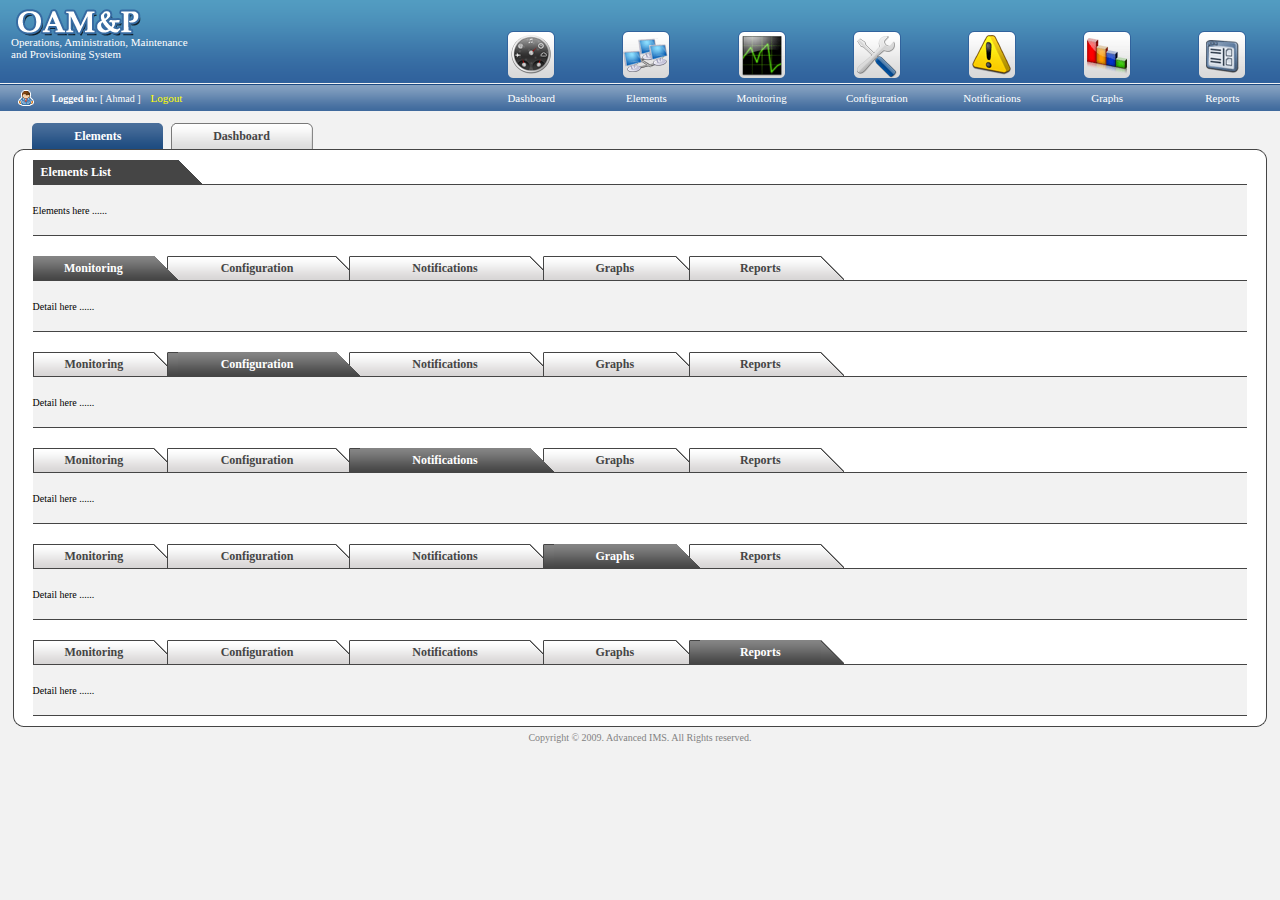
<file: ManagerApp/web/index.html>
<!DOCTYPE HTML PUBLIC "-//W3C//DTD HTML 4.01 Transitional//EN"
"http://www.w3.org/TR/html4/loose.dtd">
<html>
<head>
<meta http-equiv="Content-Type" content="text/html; charset=iso-8859-1">
<title>OAM&P - Admin Panel</title>
<link href="resources/css/styles.css" rel="stylesheet" type="text/css">
</head>

<body>
<table width="100%" border="0" cellpadding="0" cellspacing="0">
	<tr class="Top">
		<td width="37%" valign="top"><img src="resources/images/logo.gif" width="141" height="36">
          <br>
          &nbsp;&nbsp;&nbsp;&nbsp;Operations, Aministration, Maintenance<br>
      &nbsp;&nbsp;&nbsp;&nbsp;and Provisioning System </td>
	    <td width="9%" class="TopImage" ><a href="#"><img src="resources/images/dashboard.gif" width="48" height="52" border="0"></a></td>
	    <td width="9%" class="TopImage"><a href="#"><img src="resources/images/elements.gif" width="48" height="52" border="0"></a></td>
	    <td width="9%" class="TopImage"><a href="#"><img src="resources/images/monitoring.gif" width="48" height="52" border="0"></a></td>
	    <td width="9%" class="TopImage"><a href="#"><img src="resources/images/configuration.gif" width="48" height="52" border="0"></a></td>
	    <td width="9%" class="TopImage"><a href="#"><img src="resources/images/notifications.gif" width="48" height="52" border="0"></a></td>
	    <td width="9%" class="TopImage"><a href="#"><img src="resources/images/graphs.gif" width="48" height="52" border="0"></a></td>
	    <td width="9%" class="TopImage"><a href="#"><img src="resources/images/reports.gif" width="48" height="52" border="0"></a></td>
	</tr>
	<tr><td class="HeightOne" colspan="8"></td></tr>
	<tr><td class="HeightOne" colspan="8" bgcolor="#1C4A82"></td></tr>
	<tr class="TopMenu">
		<td >
			<table cellpadding="0" cellspacing="0" width="100%" border="0">
				<tr style="color:white;">
					<td align="center"><img src="resources/images/user.gif"></td>
					<td><b>Logged in: </b>[ Ahmad ]&nbsp;&nbsp;&nbsp; <a href="#" class="logout">Logout</a></td>
				</tr>
			</table>
		</td>
	  <td align="center"><a href="#" class="topLink">Dashboard</a></td>
	  <td align="center"><a href="#" class="topLink">Elements</a></td>
	  <td align="center"><a href="#" class="topLink">Monitoring</a></td>
	  <td align="center"><a href="#" class="topLink">Configuration</a></td>
	  <td align="center"><a href="#" class="topLink">Notifications</a></td>
	  <td align="center"><a href="#" class="topLink">Graphs</a></td>
	  <td align="center"><a href="#" class="topLink">Reports</a></td>
	</tr>
	<tr><td colspan="8" height="12"></td></tr>
	<tr>
		<td colspan="8">
			<table cellpadding="0" cellspacing="0" width="95%" align="center" border="0">
				<tr>
					<td width="5"><img src="resources/images/bluetableft.gif"></td>
					<td width="10%" class="BlueTabBG" align="center">Elements</td>
					<td width="5"><img src="resources/images/bluetabright.gif"></td>
					<td width="7"></td>
					<td width="4"><img src="resources/images/graytableft.gif"></td>
					<td width="11%" class="GrayTabBG" align="center">Dashboard</td>
					<td width="5"><img src="resources/images/graytabright.gif"></td>
					<td>&nbsp;</td>
				</tr>
			</table>
		</td>
	</tr>
	
	<tr>
		<td colspan="8">
			<table cellpadding="0" cellspacing="0" width="98%" align="center">
				<tr>
					<td><img src="resources/images/topleft.gif"></td>
					<td width="100%" class="BoxTobBG"></td>
					<td><img src="resources/images/topright.gif"></td>
				</tr>
				<tr>
					<td colspan="3" class="BoxContents">
						<table cellpadding="0" cellspacing="0" width="97%" align="center" border="0">
							<tr>
								<td width="12%" class="Heading">Elements List</td>
								<td width="88%"><img src="resources/images/corner.gif"></td>
							</tr>
							<tr><td colspan="2" class="HeightOne" bgcolor="#454545"></td></tr>
							<tr bgcolor="#f2f2f2">
								<td height="50" colspan="2">Elements here ......</td>
							</tr>
							<tr><td colspan="2" class="HeightOne" bgcolor="#454545"></td></tr>
							<tr><td colspan="2" height="20" >&nbsp;</td></tr>
							<tr><td colspan="2">
								<table cellpadding="0" cellspacing="0" width="100%" border="0">
									<tr style="height:24px;">
										<td width="10%" class="Selected">Monitoring</td>
										<td class="SelectedEnd"></td>
										<td width="13%" class="NotSelected">Configuration</td>
										<td class="NotSelectedMid"></td>
										<td width="14%" class="NotSelected">Notifications</td>
										<td class="NotSelectedMid"></td>
										<td width="10%" class="NotSelected">Graphs</td>
										<td class="NotSelectedMid"></td>
										<td width="10%" class="NotSelected">Reports</td>
										<td class="NotSelectedEnd"></td>
										<td>&nbsp;</td>
									</tr>
									<tr><td colspan="11" class="HeightOne" bgcolor="#454545"></td></tr>
									<tr bgcolor="#f2f2f2">
										<td height="50" colspan="11">Detail here ......</td>
									</tr>
									<tr><td colspan="11" class="HeightOne" bgcolor="#454545"></td></tr>
								</table>
							</td></tr>
							<tr><td colspan="2" height="20" >&nbsp;</td></tr>
							<tr><td colspan="2">
								<table cellpadding="0" cellspacing="0" width="100%" border="0">
									<tr style="height:24px;">
										<td width="10%" class="FirstNotSelected">Monitoring</td>
										<td class="SelectedLeft"></td>
										<td width="13%" class="Selected">Configuration</td>
										<td class="SelectedEnd"></td>
										<td width="14%" class="NotSelected">Notifications</td>
										<td class="NotSelectedMid"></td>
										<td width="10%" class="NotSelected">Graphs</td>
										<td class="NotSelectedMid"></td>
										<td width="10%" class="NotSelected">Reports</td>
										<td class="NotSelectedEnd"></td>
										<td>&nbsp;</td>
									</tr>
									<tr><td colspan="11" class="HeightOne" bgcolor="#454545"></td></tr>
									<tr bgcolor="#f2f2f2">
										<td height="50" colspan="11">Detail here ......</td>
									</tr>
									<tr><td colspan="11" class="HeightOne" bgcolor="#454545"></td></tr>
								</table>
							</td></tr>
							<tr><td colspan="2" height="20" >&nbsp;</td></tr>
							<tr><td colspan="2">
								<table cellpadding="0" cellspacing="0" width="100%" border="0">
									<tr style="height:24px;">
										<td width="10%" class="FirstNotSelected">Monitoring</td>
										<td class="NotSelectedMid"></td>
										<td width="13%" class="NotSelected">Configuration</td>
										<td class="SelectedLeft"></td>
										<td width="14%" class="Selected">Notifications</td>
										<td class="SelectedEnd"></td>
										<td width="10%" class="NotSelected">Graphs</td>
										<td class="NotSelectedMid"></td>
										<td width="10%" class="NotSelected">Reports</td>
										<td class="NotSelectedEnd"></td>
										<td>&nbsp;</td>
									</tr>
									<tr><td colspan="11" class="HeightOne" bgcolor="#454545"></td></tr>
									<tr bgcolor="#f2f2f2">
										<td height="50" colspan="11">Detail here ......</td>
									</tr>
									<tr><td colspan="11" class="HeightOne" bgcolor="#454545"></td></tr>
								</table>
							</td></tr>
							<tr><td colspan="2" height="20" >&nbsp;</td></tr>
							<tr><td colspan="2">
								<table cellpadding="0" cellspacing="0" width="100%" border="0">
									<tr style="height:24px;">
										<td width="10%" class="FirstNotSelected">Monitoring</td>
										<td class="NotSelectedMid"></td>
										<td width="13%" class="NotSelected">Configuration</td>
										<td class="NotSelectedMid"></td>
										<td width="14%" class="NotSelected">Notifications</td>
										<td class="SelectedLeft"></td>
										<td width="10%" class="Selected">Graphs</td>
										<td class="SelectedEnd"></td>
										<td width="10%" class="NotSelected">Reports</td>
										<td class="NotSelectedEnd"></td>
										<td>&nbsp;</td>
									</tr>
									<tr><td colspan="11" class="HeightOne" bgcolor="#454545"></td></tr>
									<tr bgcolor="#f2f2f2">
										<td height="50" colspan="11">Detail here ......</td>
									</tr>
									<tr><td colspan="11" class="HeightOne" bgcolor="#454545"></td></tr>
								</table>
							</td></tr>
							<tr><td colspan="2" height="20" >&nbsp;</td></tr>
							<tr><td colspan="2">
								<table cellpadding="0" cellspacing="0" width="100%" border="0">
									<tr style="height:24px;">
										<td width="10%" class="FirstNotSelected">Monitoring</td>
										<td class="NotSelectedMid"></td>
										<td width="13%" class="NotSelected">Configuration</td>
										<td class="NotSelectedMid"></td>
										<td width="14%" class="NotSelected">Notifications</td>
										<td class="NotSelectedMid"></td>
										<td width="10%" class="NotSelected">Graphs</td>
										<td class="SelectedLeft"></td>
										<td width="10%" class="Selected">Reports</td>
										<td class="SelectedLast"></td>
										<td>&nbsp;</td>
									</tr>
									<tr><td colspan="11" class="HeightOne" bgcolor="#454545"></td></tr>
									<tr bgcolor="#f2f2f2">
										<td height="50" colspan="11">Detail here ......</td>
									</tr>
									<tr><td colspan="11" class="HeightOne" bgcolor="#454545"></td></tr>
								</table>
							</td></tr>
						</table>
					</td>
				</tr>
				<tr>
					<td><img src="resources/images/bottomleft.gif"></td>
					<td class="BoxBottomBG"></td>
					<td><img src="resources/images/bottomright.gif"></td>
				</tr>
			</table>
		</td>
	</tr>
	<tr><td  colspan="8" class="Footer">Copyright &copy; 2009. Advanced IMS. All Rights reserved.</td></tr>
</table>
</body>
</html>
</file>
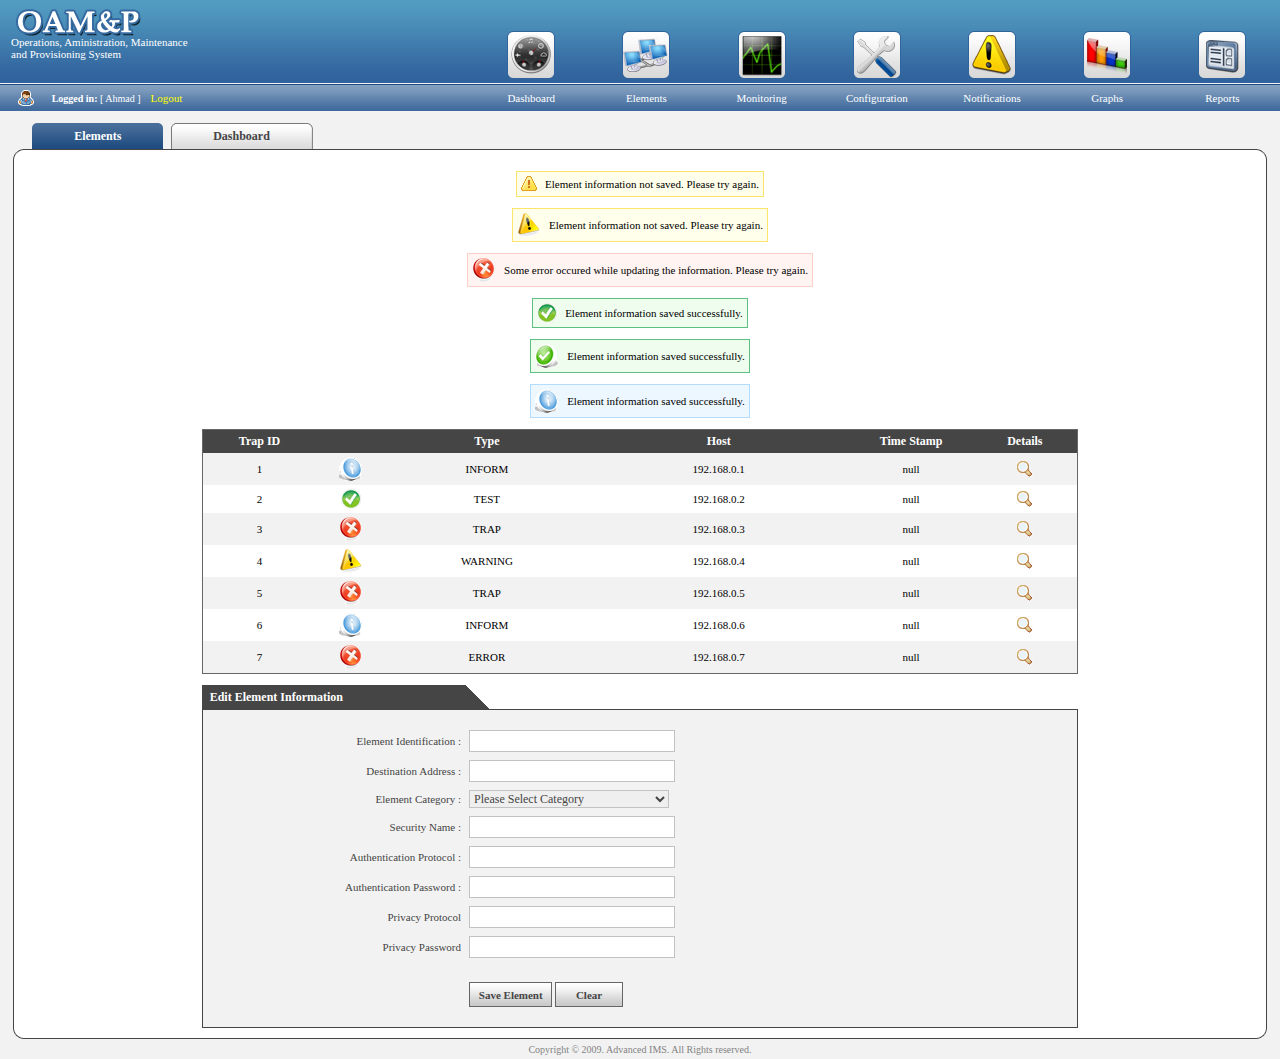
<file: ManagerApp/web/formindex.html>
<!DOCTYPE HTML PUBLIC "-//W3C//DTD HTML 4.01 Transitional//EN"
"http://www.w3.org/TR/html4/loose.dtd">
<html>
<head>
<meta http-equiv="Content-Type" content="text/html; charset=iso-8859-1">
<title>OAM&P - Admin Panel</title>
<link href="resources/css/styles.css" rel="stylesheet" type="text/css">
</head>

<body>
<table width="100%" border="0" cellpadding="0" cellspacing="0">
	<tr class="Top">
		<td width="37%" valign="top"><img src="resources/images/logo.gif" width="141" height="36">
          <br>
          &nbsp;&nbsp;&nbsp;&nbsp;Operations, Aministration, Maintenance<br>
          &nbsp;&nbsp;&nbsp;&nbsp;and Provisioning System </td>
	    <td width="9%" class="TopImage" ><a href="#"><img src="resources/images/dashboard.gif" width="48" height="52" border="0"></a></td>
	    <td width="9%" class="TopImage"><a href="#"><img src="resources/images/elements.gif" width="48" height="52" border="0"></a></td>
	    <td width="9%" class="TopImage"><a href="#"><img src="resources/images/monitoring.gif" width="48" height="52" border="0"></a></td>
	    <td width="9%" class="TopImage"><a href="#"><img src="resources/images/configuration.gif" width="48" height="52" border="0"></a></td>
	    <td width="9%" class="TopImage"><a href="#"><img src="resources/images/notifications.gif" width="48" height="52" border="0"></a></td>
	    <td width="9%" class="TopImage"><a href="#"><img src="resources/images/graphs.gif" width="48" height="52" border="0"></a></td>
	    <td width="9%" class="TopImage"><a href="#"><img src="resources/images/reports.gif" width="48" height="52" border="0"></a></td>
	</tr>
	<tr><td class="HeightOne" colspan="8"></td></tr>
	<tr><td class="HeightOne" colspan="8" bgcolor="#1C4A82"></td></tr>
	<tr class="TopMenu">
		<td >
			<table cellpadding="0" cellspacing="0" width="100%" border="0">
				<tr style="color:white;">
					<td align="center"><img src="resources/images/user.gif"></td>
					<td><b>Logged in: </b>[ Ahmad ]&nbsp;&nbsp;&nbsp; <a href="#" class="logout">Logout</a></td>
				</tr>
			</table>
		</td>
	  <td align="center"><a href="#" class="topLink">Dashboard</a></td>
	  <td align="center"><a href="#" class="topLink">Elements</a></td>
	  <td align="center"><a href="#" class="topLink">Monitoring</a></td>
	  <td align="center"><a href="#" class="topLink">Configuration</a></td>
	  <td align="center"><a href="#" class="topLink">Notifications</a></td>
	  <td align="center"><a href="#" class="topLink">Graphs</a></td>
	  <td align="center"><a href="#" class="topLink">Reports</a></td>
	</tr>
	<tr><td colspan="8" height="12"></td></tr>
	<tr>
		<td colspan="8">
			<table cellpadding="0" cellspacing="0" width="95%" align="center" border="0">
				<tr>
					<td width="5"><img src="resources/images/bluetableft.gif"></td>
					<td width="10%" class="BlueTabBG" align="center">Elements</td>
					<td width="5"><img src="resources/images/bluetabright.gif"></td>
					<td width="7"></td>
					<td width="4"><img src="resources/images/graytableft.gif"></td>
					<td width="11%" class="GrayTabBG" align="center">Dashboard</td>
					<td width="5"><img src="resources/images/graytabright.gif"></td>
					<td>&nbsp;</td>
				</tr>
			</table>
		</td>
	</tr>
	
	<tr>
		<td colspan="8">
			<table cellpadding="0" cellspacing="0" width="98%" align="center">
				<tr>
					<td><img src="resources/images/topleft.gif"></td>
					<td width="100%" class="BoxTobBG"></td>
					<td><img src="resources/images/topright.gif"></td>
				</tr>
				<tr><td colspan="3" class="BoxContents">&nbsp;</td></tr>
				<tr>
					<td colspan="3" class="BoxContents">
						<table cellpadding="4" cellspacing="0" align="center" class="WarningTable" >
							<tr>
								<td><img src="resources/images/attention.gif" width="16" height="16"></td>
								<td nowrap>Element information not saved. Please try again. </td>
							</tr>
						</table>
					</td>
				</tr>
				<tr><td colspan="3" class="BoxContents">&nbsp;</td></tr>
				<tr>
					<td colspan="3" class="BoxContents">
						<table cellpadding="4" cellspacing="0" align="center" class="WarningTable" >
							<tr>
								<td><img src="resources/images/Warning.gif" width="24" height="24"></td>
								<td nowrap>Element information not saved. Please try again. </td>
							</tr>
						</table>
					</td>
				</tr>
				<tr><td colspan="3" class="BoxContents">&nbsp;</td></tr>
				<tr>
					<td colspan="3" class="BoxContents">
						<table cellpadding="4" cellspacing="0" align="center" class="ErrorTable" >
							<tr>
								<td><img src="resources/images/error.gif" width="24" height="24"></td>
								<td nowrap>Some error occured while updating the information. Please try again. </td>
							</tr>
						</table>
					</td>
				</tr>
				<tr><td colspan="3" class="BoxContents">&nbsp;</td></tr>
				<tr>
					<td colspan="3" class="BoxContents">
						<table cellpadding="4" cellspacing="0" align="center" class="SavedTable" >
							<tr>
								<td><img src="resources/images/saved.gif" width="20" height="20"></td>
								<td nowrap>Element information saved successfully.</td>
							</tr>
						</table>
					</td>
				</tr>
				<tr><td colspan="3" class="BoxContents">&nbsp;</td></tr>
				<tr>
					<td colspan="3" class="BoxContents">
						<table cellpadding="4" cellspacing="0" align="center" class="SavedTable" >
							<tr>
								<td><img src="resources/images/saved2.gif" width="24" height="24"></td>
								<td nowrap>Element information saved successfully.</td>
							</tr>
						</table>
					</td>
				</tr>
				<tr><td colspan="3" class="BoxContents">&nbsp;</td></tr>
				<tr>
					<td colspan="3" class="BoxContents">
						<table cellpadding="4" cellspacing="0" align="center" class="InfoTable" >
							<tr>
								<td><img src="resources/images/info.gif" width="24" height="24"></td>
								<td nowrap>Element information saved successfully.</td>
							</tr>
						</table>
					</td>
				</tr>
				<tr><td colspan="3" class="BoxContents">&nbsp;</td></tr>
				<tr>
					<td colspan="3" class="BoxContents">
						
                          <table cellpadding="4" cellspacing="0" width="70%" class="ListTable" align="center">
                            <tr class="ListHeading">
                              <td width="13%">Trap ID</td>
                              <td width="8%">&nbsp;</td>
                              <td width="23%">Type</td>
                              <td width="30%">Host</td>
                              <td width="14%">Time Stamp </td>
                              <td width="12%">Details</td>
                            </tr>
                            <tr>
                              <td width="13%">1</td>
                              <td><img src="resources/images/info.gif" width="24" height="24"></td>
                              <td>INFORM</td>
                              <td>192.168.0.1</td>
                              <td>null</td>
                              <td><img src="resources/images/details.gif" width="16" height="16"></td>
                            </tr>
                            <tr bgcolor="white">
                              <td width="13%" >2</td>
                              <td><img src="resources/images/saved.gif" width="20" height="20"></td>
                              <td>TEST</td>
                              <td>192.168.0.2</td>
                              <td>null</td>
                              <td><img src="resources/images/details.gif" width="16" height="16"></td>
                            </tr>
                            <tr>
                              <td width="13%" >3</td>
                              <td><img src="resources/images/error.gif" width="24" height="24"></td>
                              <td>TRAP</td>
                              <td>192.168.0.3</td>
                              <td>null</td>
                              <td><img src="resources/images/details.gif" width="16" height="16"></td>
                            </tr>
                            <tr bgcolor="white">
                              <td width="13%" >4</td>
                              <td><img src="resources/images/Warning.gif" width="24" height="24"></td>
                              <td>WARNING</td>
                              <td>192.168.0.4</td>
                              <td>null</td>
                              <td><img src="resources/images/details.gif" width="16" height="16"></td>
                            </tr>
                            <tr>
                              <td >5</td>
                              <td><img src="resources/images/error.gif" width="24" height="24"></td>
                              <td>TRAP</td>
                              <td>192.168.0.5</td>
                              <td>null</td>
                              <td><img src="resources/images/details.gif" width="16" height="16"></td>
                            </tr>
                            <tr bgcolor="white">
                              <td >6</td>
                              <td><img src="resources/images/info.gif" width="24" height="24"></td>
                              <td>INFORM</td>
                              <td>192.168.0.6</td>
                              <td>null</td>
                              <td><img src="resources/images/details.gif" width="16" height="16"></td>
                            </tr>
                            <tr>
                              <td >7</td>
                              <td><img src="resources/images/error.gif" width="24" height="24"></td>
                              <td>ERROR</td>
                              <td>192.168.0.7</td>
                              <td>null</td>
                              <td><img src="resources/images/details.gif" width="16" height="16"></td>
                            </tr>
                          </table>
</td>
				</tr>
				<tr><td colspan="3" class="BoxContents">&nbsp;</td></tr>
				<tr>
				  <td colspan="3" class="BoxContents">
				    <table cellpadding="0" cellspacing="0" width="70%" align="center" border="0">
							<tr>
								<td width="30%" class="Heading" nowrap>Edit Element Information</td>
								<td ><img src="resources/images/corner.gif"></td>
							</tr>
							<tr>
							  <td colspan="2">
									<table class="FormTable" cellpadding="4" cellspacing="0" width="100%">
										<tr><td colspan="2" height="8"></td></tr>
										<tr>
											<td width="30%" align="right">Element Identification : </td>
											<td><input class="txtBox" type="text" name="textfield"></td>
										</tr>
										<tr>
											<td width="30%" align="right">Destination Address : </td>
											<td><input class="txtBox" type="text" name="textfield"></td>
										</tr>
										<tr>
											<td width="30%" align="right">Element Category : </td>
											<td><select class="DropDown" name="select">
											  <option>Please Select Category</option>
											  <option value="1">Category 1</option>
											  <option value="2">CATEGORY 2</option>
										    </select></td>
										</tr>
										<tr>
											<td width="30%" align="right">Security Name : </td>
											<td><input class="txtBox" type="text" name="textfield"></td>
										</tr>
										<tr>
											<td width="30%" align="right">Authentication Protocol : </td>
											<td><input class="txtBox" type="text" name="textfield"></td>
										</tr>
										<tr>
										  <td align="right">Authentication Password :</td>
										  <td><input class="txtBox" type="text" name="textfield"></td>
									  </tr>
										<tr>
										  <td align="right">Privacy Protocol</td>
										  <td><input class="txtBox" type="text" name="textfield"></td>
									  </tr>
										<tr>
											<td width="30%" align="right">Privacy Password</td>
											<td><input class="txtBox" type="text" name="textfield"></td>
										</tr>
										<tr><td colspan="2" height="8"></td></tr>
										<tr>
										  <td align="right">&nbsp;</td>
										  <td><input class="frmButton" type="submit" name="Submit" value=" Save Element "> <input class="frmButton" type="submit" name="Submit" value="     Clear     "></td>
									  </tr>
									  <tr><td colspan="2" height="8"></td></tr>
									</table>
							  </td>
							</tr>
							
					</table>
			      </td>
				</tr>
				<tr>
					<td><img src="resources/images/bottomleft.gif"></td>
					<td class="BoxBottomBG"></td>
					<td><img src="resources/images/bottomright.gif"></td>
				</tr>
			</table>
		</td>
	</tr>
	<tr><td  colspan="8" class="Footer">Copyright &copy; 2009. Advanced IMS. All Rights reserved.</td></tr>
</table>
</body>
</html>
</file>
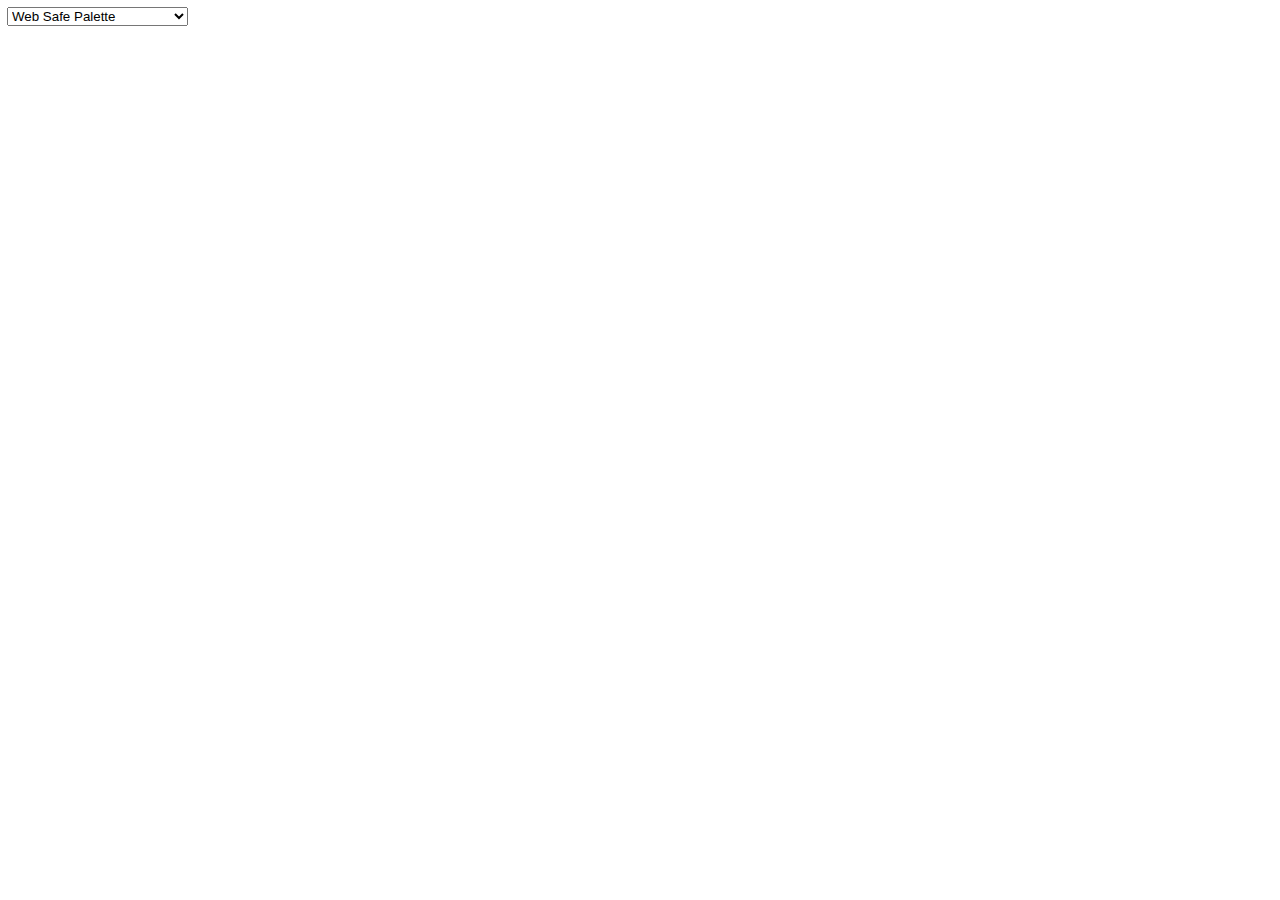
<file: ManagerApp/web/resources/colorpicker/picker.html>
<!--
Title: Tigra Color Picker
URL: http://www.softcomplex.com/products/tigra_color_picker/
Version: 1.1
Date: 06/26/2003 (mm/dd/yyyy)
Note: Permission given to use this script in ANY kind of applications if
   header lines are left unchanged.
Note: Script consists of two files: picker.js and picker.html
-->

<html>
<head>
	<title>Tigra Color Picker</title>
	<style>
		.bd { border : 1px inset InactiveBorder; }
		.s  { width:181 }
	</style>
</head>
<body leftmargin="5" topmargin="5" marginheight="5" marginwidth="5" onload="P.C(P.initPalette)">
<table cellpadding=0 cellspacing=2 border=0 width=184>
<form>
<tr><td align="center">
<select name="type" onchange="P.C(this.selectedIndex)" class="s">
	<option>Web Safe Palette</option>
	<option>Windows System Palette</option>
	<option>Grey Scale Palette</option>
	<option>Mac OS Palette</option>
</select>
</td></tr>
<tr><td align="center">
<script language="JavaScript">
	var P = opener.TCP;
	onload = "P.show(P.initPalette)";
	document.forms[0].elements[0].selectedIndex = P.initPalette;
	P.draw(window, document);
</script>
</td></tr>
</form>
</table>
</body>
</html>
</file>
<file: ManagerApp/web/resources/css/styles.css>
/* CSS Document */

body
{margin:0px; background-color:#f2f2f2;}

table
{font-family:verdana; font-size:10px;}

.FormTable
{background-color:#f2f2f2; border:1px solid #454545; color:#454545; font-size:11px;}
.WarningTable
{background-color:#FFFFEB; border:1px solid #FFE46B; font-size:11px;}
.ErrorTable
{background-color:#FFF4F2; border:1px solid #FED0C8; font-size:11px;}
.SavedTable
{background-color:#EFFDEF; border:1px solid #5DC082; font-size:11px;}
.InfoTable
{background-color:#EDF7FF; border:1px solid #B4DCFD; font-size:11px;}
.ListTable
{background-color:#f2f2f2; border:1px solid #666666; font-size:11px; text-align:center}

.FormTable a:link
{color:Blue; text-decoration:none; font-size:11px; font-family:verdana;}
.FormTable a:visited
{color:Blue; text-decoration:none; font-size:11px; font-family:verdana;}
.FormTable a:hover
{color:Blue; text-decoration:underline; font-size:11px; font-family:verdana;}

.ListTable a:link
{color:Blue; text-decoration:none; font-size:11px; font-family:verdana;}
.ListTable a:visited
{color:Blue; text-decoration:none; font-size:11px; font-family:verdana;}
.ListTable a:hover
{color:Blue; text-decoration:underline; font-size:11px; font-family:verdana;}

a:link
{color:Blue; text-decoration:none; font-size:11px; font-family:verdana;}
a:visited
{color:Blue; text-decoration:none; font-size:11px; font-family:verdana;}
a:hover
{color:Blue; text-decoration:underline; font-size:11px; font-family:verdana;}

.txtBox
{height:18px; border:1px solid #C2C2C2; width:200px; color:#454545; font-family:verdana; font-size:12px;}
.txtArea
{border:1px solid #C2C2C2; color:#454545; font-family:verdana; font-size:12px;}
.DropDown
{border:1px solid #C2C2C2; width:200px; color:#454545; font-family:verdana; font-size:12px;}
.frmButton
{background:url(../images/buttonbg2.gif) repeat-x; color:#454545; font-family:verdana; font-weight:bold; font-size:11px; 
	height:25px; border:1px solid #666666;}

.logout:link
{color:Yellow; text-decoration:none; font-size:11px; font-family:verdana;}
.logout:visited
{color:Yellow; text-decoration:none; font-size:11px; font-family:verdana;}
.logout:hover
{color:White; text-decoration:underline; font-size:11px; font-family:verdana;}

.topLink:link
{color:White; text-decoration:none; font-size:11px; font-family:verdana;}
.topLink:visited
{color:White; text-decoration:none; font-size:11px; font-family:verdana;}
.topLink:hover
{color:#dedbd6; text-decoration:underline; font-size:11px; font-family:verdana;}

.Heading
{background-color:#454545; color:#FFFFFF; font-size:12px; font-weight:bold; padding-left:8px;}
.ListHeading
{background-color:#454545; color:#FFFFFF; font-size:12px; font-weight:bold; text-align:center}
.ListHeading2
{font-size:10px; font-weight:bold; text-align:left;}
.ListHeading3
{font-size:10px; font-weight:bold; text-align:center;}
.ListHeading4
{background-color:#454545; color:#FFFFFF; font-size:10px; font-weight:bold; text-align:center;}
.Top
{height:83px; background:url(../images/topbg.gif) repeat-x; color:#FFFFFF; font-size:11px;}
.TopMenu
{height:26px; background:url(../images/topmenubg.gif) repeat-x;}

.BlueTabBG
{background:url(../images/bluetabbg.gif) repeat-x; color:#FFFFFF; font-weight:bold; font-size:12px;}
.BlueTabBG a:link
{color:White; text-decoration:none; font-size:12px; font-family:verdana;}
.BlueTabBG a:visited
{color:White; text-decoration:none; font-size:12px; font-family:verdana;}
.BlueTabBG a:hover
{color:White; text-decoration:underline; font-size:12px; font-family:verdana;}

.GrayTabBG
{background:url(../images/graytabbg.gif) repeat-x; color:#454545; font-weight:bold; font-size:12px;}
.GrayTabBG a:link
{color:#454545; text-decoration:none; font-size:12px; font-family:verdana;}
.GrayTabBG a:visited
{color:#454545; text-decoration:none; font-size:12px; font-family:verdana;}
.GrayTabBG a:hover
{color:#454545; text-decoration:underline; font-size:12px; font-family:verdana;}

.BoxTobBG
{background:url(../images/boxtopbg.gif) repeat-x #FFFFFF;}
.BoxBottomBG
{background:url(../images/boxbottombg.gif) repeat-x #FFFFFF;}
.BoxContents
{background-color:#FFFFFF; border-left:1px solid #454545; border-right:1px solid #454545;}

.TopImage
{vertical-align:bottom; text-align:center;}
td.HeightOne
{height:1px; padding:0px;}

td.Selected
{background:url(../images/SelectedBG.gif) repeat-x; color:#FFFFFF; text-align:center; font-weight:bold; font-size:12px;}
td.SelectedEnd
{background:url(../images/SelectedEnd.gif) no-repeat; width:24px;}
td.SelectedLast
{background:url(../images/SelectedLast.gif) no-repeat; width:23px;}
td.FirstNotSelected
{background:url(../images/NotSelectedBG.gif) repeat-x; color:#454545; text-align:center; font-weight:bold; font-size:12px; border-left:1px solid #454545;}
td.NotSelected
{background:url(../images/NotSelectedBG.gif) repeat-x; color:#454545; text-align:center; font-weight:bold; font-size:12px;}
td.SelectedLeft
{background:url(../images/SelectedLeft.gif) no-repeat; width:24px;}
td.NotSelectedMid
{background:url(../images/NotSelectedMid.gif) no-repeat; width:24px;}
td.NotSelectedEnd
{background:url(../images/NotSelectedEnd.gif) no-repeat; width:23px;}
.Footer
{font-size:10px; color:#828282; text-align:center; height:20px;}
.ListContents {
	color:#454545;
	border-width:0px;
	font-family:Verdana;
	font-size:11px;
	vertical-align:top;
	width:100%;
}
</file>
